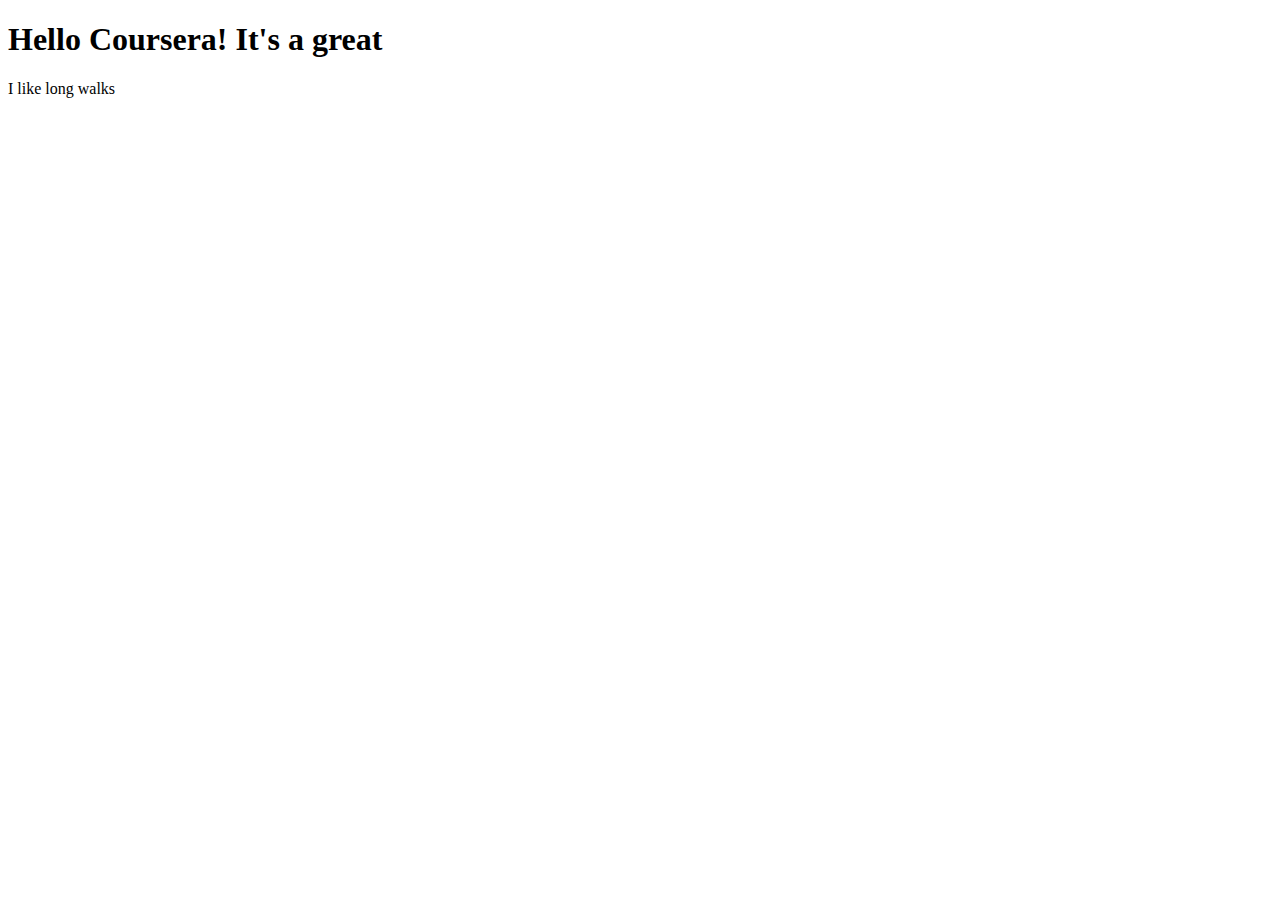
<file: site/doc_flow/index.html>
<!DOCTYPE html>
<html>
<head>
	<meta charset="utf-8">
	<title>Hello Coursera!</title>
	<link rel="stylesheets" type="text/css" href="css/style.css" >
	
</head>
<style></style>
<body>
	<h1 id="title">Hello Coursera! It's a great</h1>
	<p>I like long walks</p>

</body>
</html>
</file>
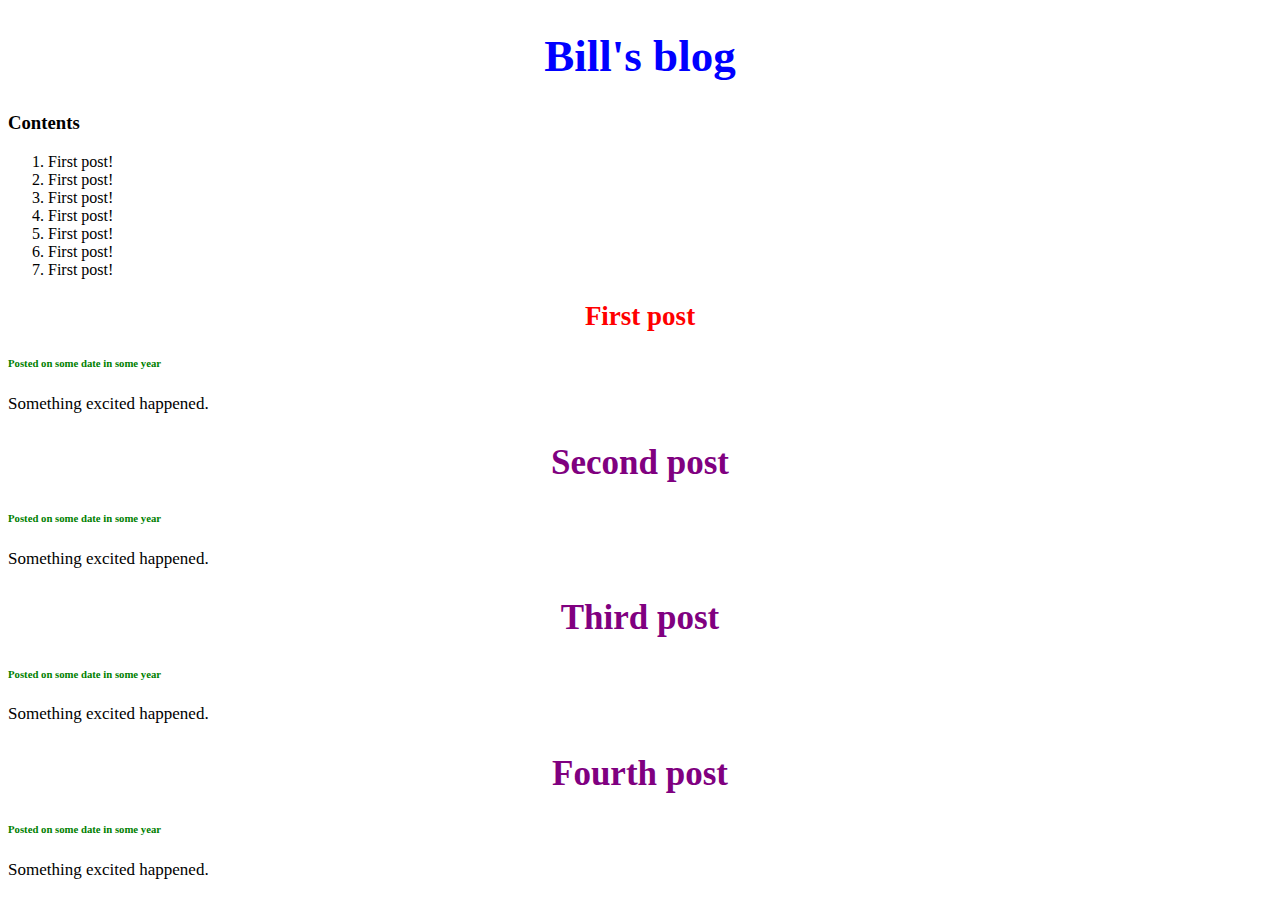
<file: site/Blog 1.html>
<!DOCTYPE html>
<html>
    <head>
        <meta charset="utf-8">
        <title>Project: Blog</title>
        <style>
            h1{color:blue;
                font-size:45px;
                text-align:center;
            }
            h2.red {color:red;
                font-size: 27px;
            }
            ul{}
            h2 {color:purple;
                font-size:35px;
                text-align:center;
            }
            h6{color:green;}
            p {font-family:fantasy,serif,times;
                font-size: 17px;
            }
            
            
            
            
            
            
        </style>
        
    </head>
    <body>
        
        <h1>Bill's blog</h1>

        <h3 class="red">Contents</h3>
        <ol>
            <li>First post!</li>
            <li>First post!</li>
            <li>First post!</li>
            <li>First post!</li>
            <li>First post!</li>
            <li>First post!</li>
            <li>First post!</li>
        </ol>
        
        <h2 class="red">First post</h2>
        <h6>Posted on some date in some year</h6>
        
        <p>Something excited happened.</p>
        
        <h2>Second post</h2>
        <h6>Posted on some date in some year</h6>
        
        <p>Something excited happened.</p>
    
        <h2>Third post</h2>
        <h6>Posted on some date in some year</h6>
        
        <p>Something excited happened.</p>
    
        <h2>Fourth post</h2>
        <h6>Posted on some date in some year</h6>
        
        <p>Something excited happened.</p>
    </body>
</html>
</file>
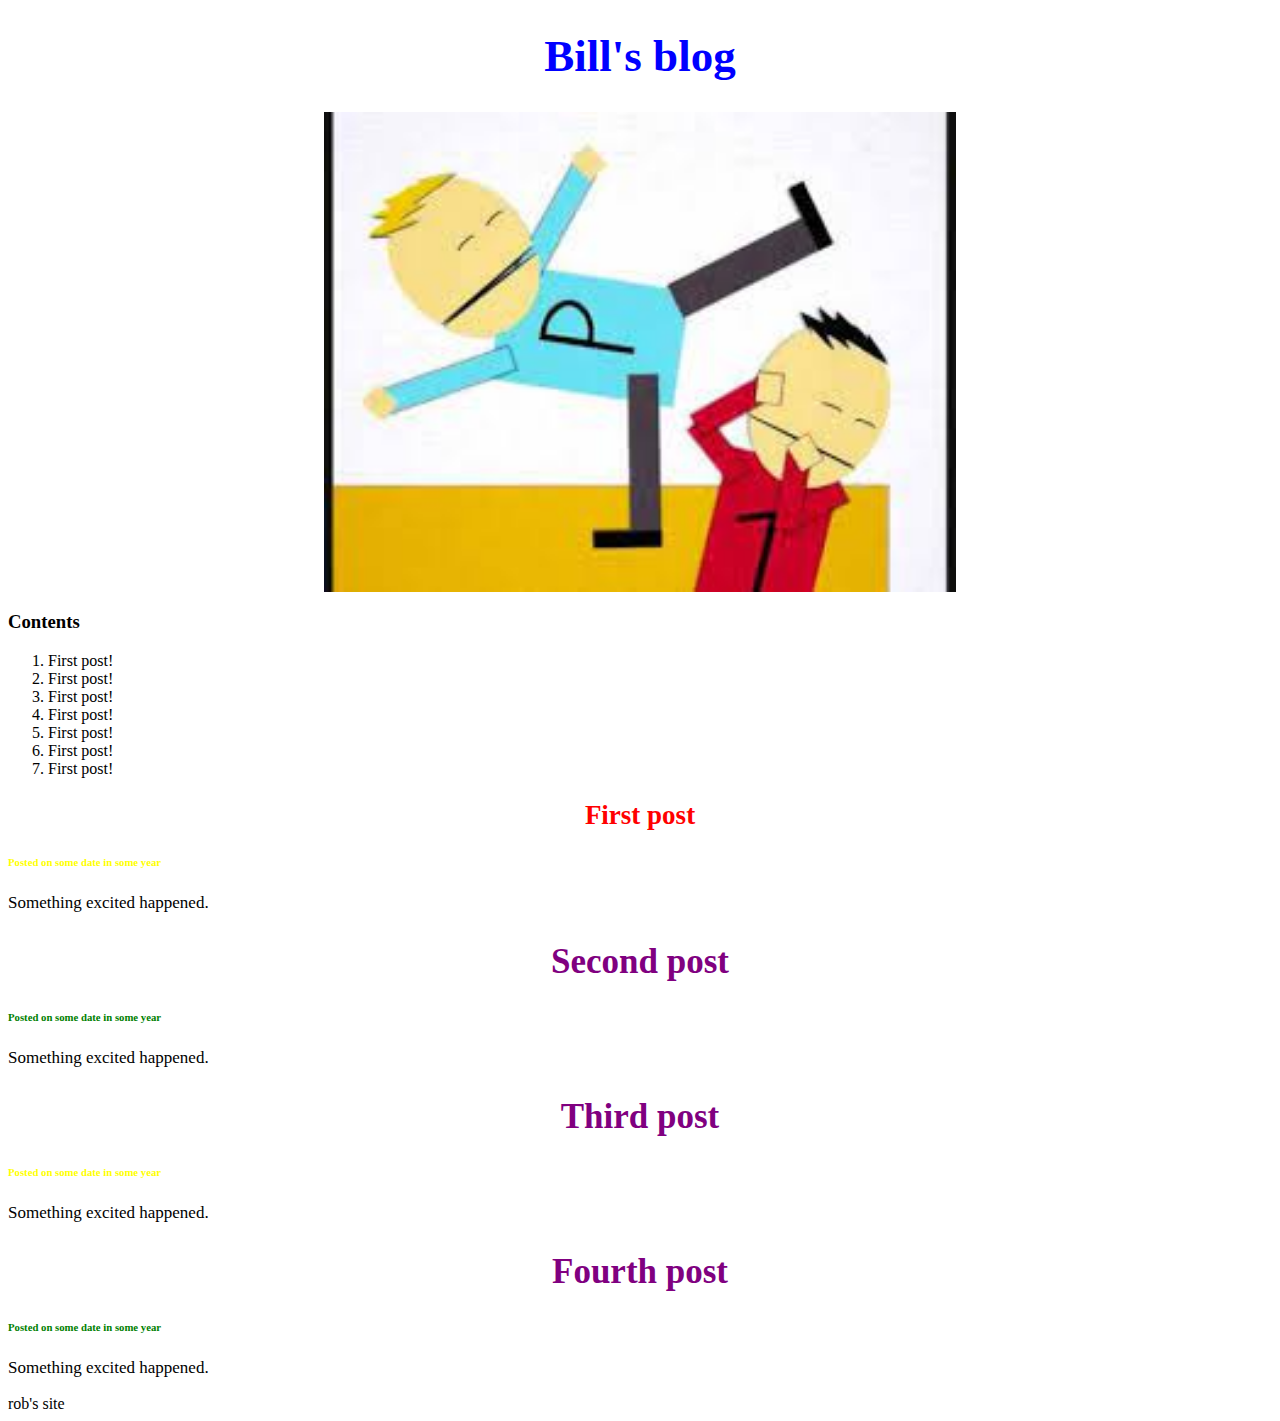
<file: site/intro.html>
<!DOCTYPE html>
<html>
    <head>
        <meta charset="utf-8">
        <title>Project: Blog</title>
        <style>
            h1{color:blue;
                font-size:45px;
                text-align:center;
            }
            h2.red {color:red;
                font-size: 27px;
            }
            ul{}
            h2 {color:purple;
                font-size:35px;
                text-align:center;
            }
            h6{color:green;}
            p {font-family:fantasy,serif,times;
                font-size: 17px;
            }
            #fart {
                            display: block;
                            margin-left: auto;
                            margin-right: auto;
                            width: 50%;
                            }
            h6.yellow {color: yellow;}
            
            
            
            
            
        </style>
        
    </head>
    <body>
        
        <h1>Bill's blog</h1>
        <img src= "Terrence and Philip fart.jpg" width= "640" height="480" id= "fart" >

        <h3 class="red">Contents</h3>
        <ol>
            <li>First post!</li>
            <li>First post!</li>
            <li>First post!</li>
            <li>First post!</li>
            <li>First post!</li>
            <li>First post!</li>
            <li>First post!</li>
        </ol>
        
        <h2 class="red">First post</h2>
        <h6 class="yellow">Posted on some date in some year</h6>
        
        <p class="yellow">Something excited happened.</p>
        
        <h2>Second post</h2>
        <h6>Posted on some date in some year</h6>
        
        <p>Something excited happened.</p>
    
        <h2>Third post</h2>
        <h6 class="yellow">Posted on some date in some year</h6>
        
        <p>Something excited happened.</p>
    
        <h2>Fourth post</h2>
        <h6>Posted on some date in some year</h6>
        
        <p>Something excited happened.</p>
    </body>
    <footer>rob's site</footer>
</html>
</file>
<file: site/doc_flow/css/style.css>
@charset "UTF-8";
 #title {font-family: fantasy;}
p {color: blue;}
</file>
